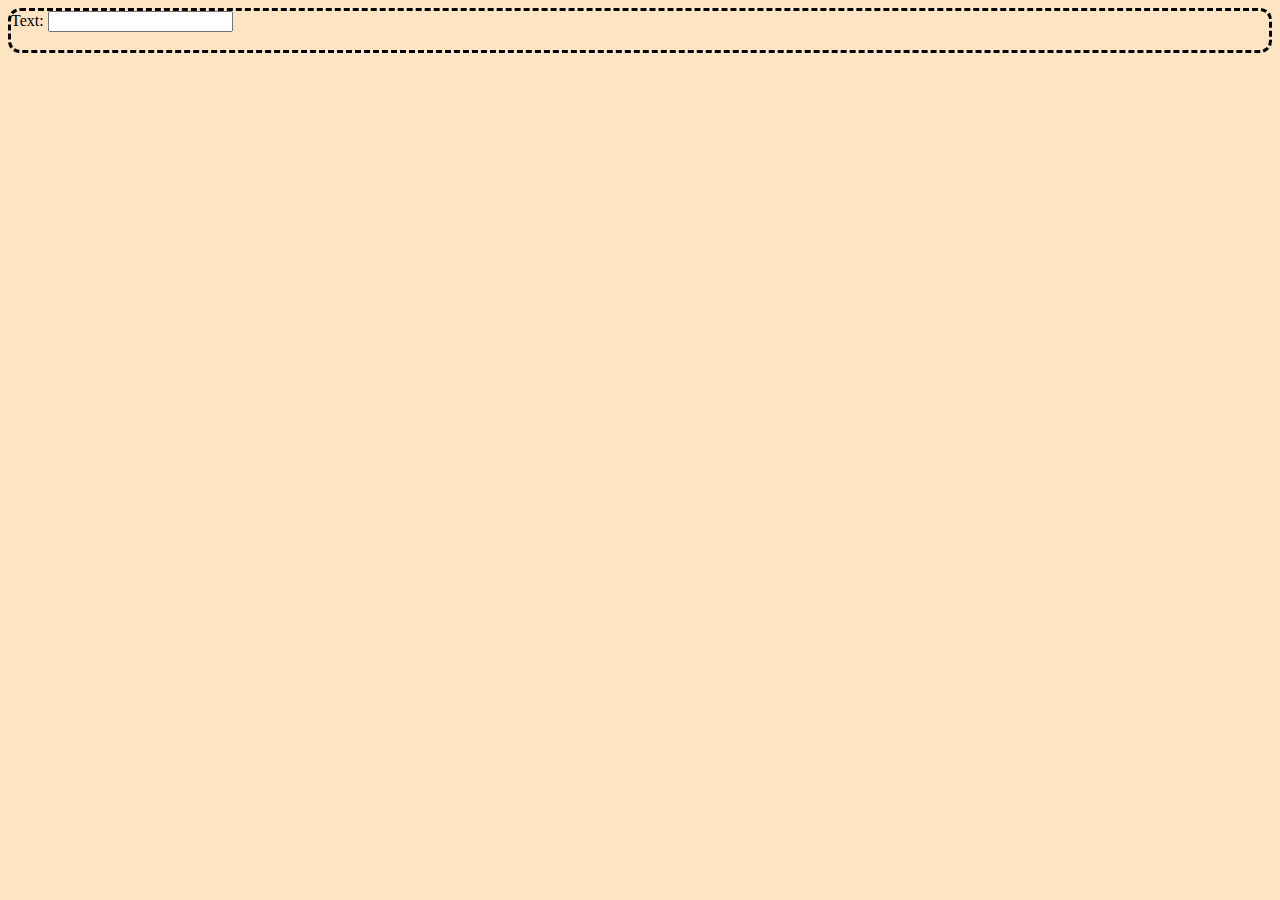
<file: static/index.html>
<!DOCTYPE html>
<html>
    <head>
        <title> QR Code Generator </title>
        <link rel="stylesheet" href="style.css" />
        <script type="javascript" src="script.js"></script>
    </head>
    <body>
        <div>
            <label>Text: </label>
            <input name="qrcode" type="text" onchange="generatecode(this.value)"/>
        </div>
        <img id="qrcode"/>
    </body>
</html>
</file>
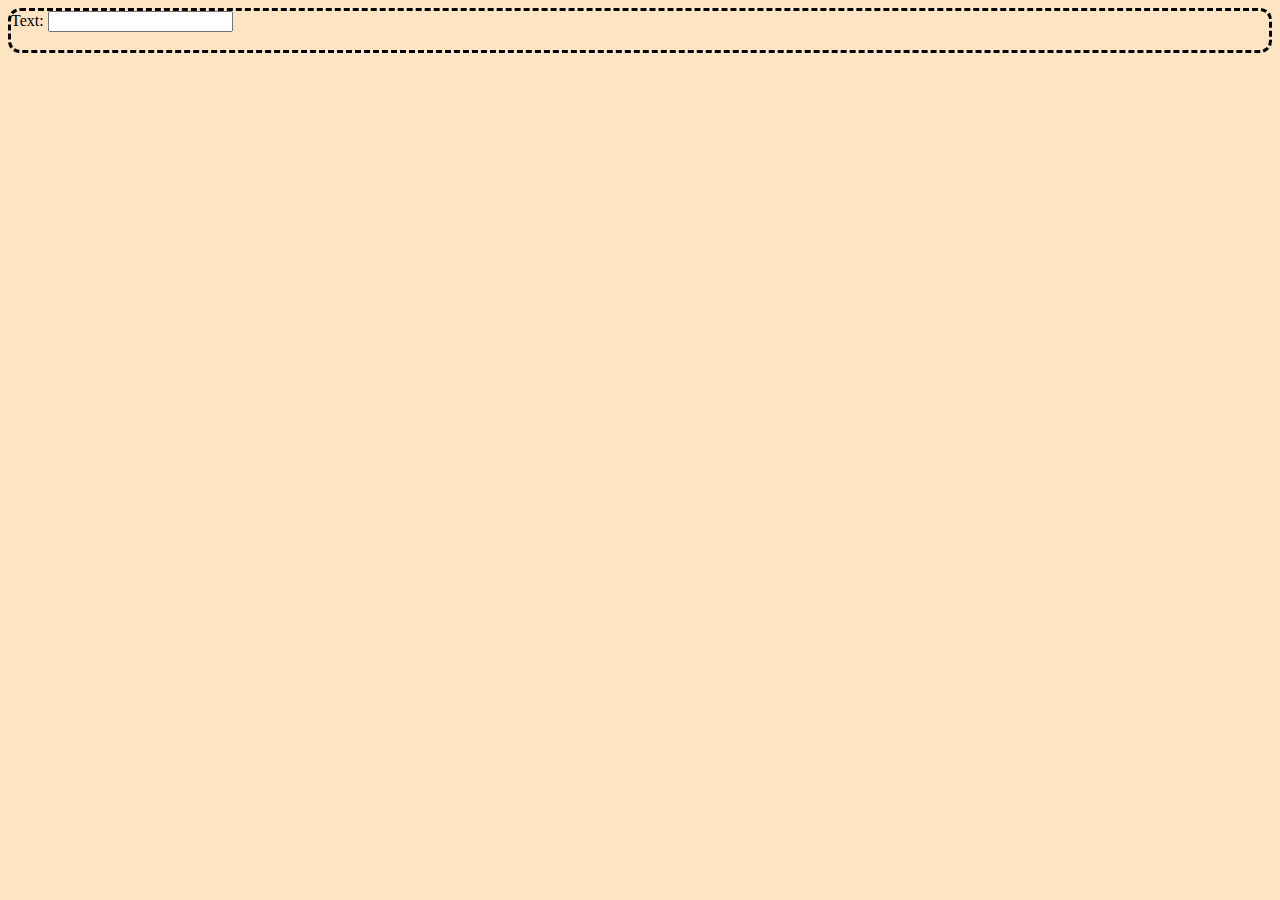
<file: templates/index.html>
<!DOCTYPE html>
<html>
    <head>
        <title> QR Code Generator </title>
        <link rel="stylesheet" href="/static/style.css" />
        <script type="javascript" src="/static/script.js"></script>
    </head>
    <body>
        <div>
            <label>Text: </label>
            <input name="qrcode" type="text" onchange="generatecode(this.value)"/>
        </div>
        <img id="qrcode"/>
    </body>
</html>
</file>
<file: static/style.css>
body{
    color: black;
    background-color: bisque;
    text-align: justify;
    border-radius: 12px;
    border-style: dashed;
}
</file>
